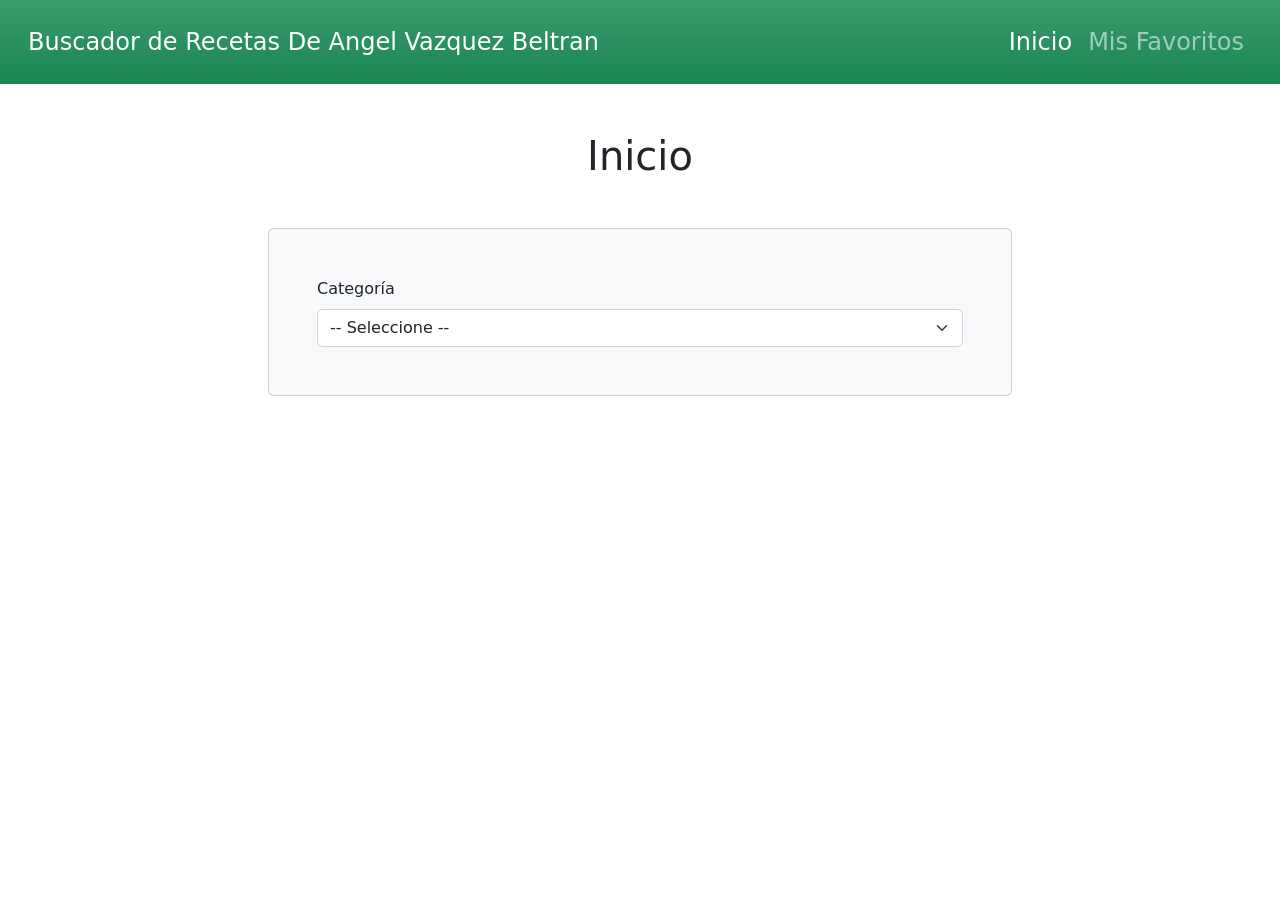
<file: index.html>
<!DOCTYPE html> <!-- Define el tipo de documento como HTML5 -->
<html lang="en"> <!-- Etiqueta raíz del documento HTML indicando el idioma -->
<head> <!-- Encabezado que contiene los metadatos y recursos externos -->
    <meta charset="UTF-8"> <!-- Establece la codificación de caracteres a UTF-8 -->
    <meta http-equiv="X-UA-Compatible" content="IE=edge"> <!-- Compatibilidad de renderizado para navegadores Internet Explorer -->
    <meta name="viewport" content="width=device-width, initial-scale=1.0"> <!-- Configura la escala responsiva para dispositivos móviles -->
    <title>Buscador Recetas Comida</title> <!-- Título que se muestra en la pestaña del navegador -->
    <link rel="stylesheet" href="css/bootstrap.min.css"> <!-- Vincula la hoja de estilos de Bootstrap para el diseño visual -->
</head>
<body> <!-- Cuerpo principal de la página web -->

    <!-- Barra de navegación superior responsiva utilizando Bootstrap -->
    <nav class="navbar navbar-expand-lg navbar-dark bg-danger bg-gradient p-3">
        <div class="container-fluid"> <!-- Contenedor fluido que abarca todo el ancho de la pantalla -->
            <a class="navbar-brand fs-4" href="index.html">Buscador de Recetas De Angel Vazquez Beltran</a> <!-- Logotipo o título principal del navbar -->
            
            <!-- Botón desplegable para dispositivos móviles (hamburguesa) -->
            <button class="navbar-toggler" type="button" data-bs-toggle="collapse" data-bs-target="#navbarNavDropdown" aria-controls="navbarNavDropdown" aria-expanded="false" aria-label="Toggle navigation">
                <span class="navbar-toggler-icon"></span>
            </button>

            <!-- Menú de navegación colapsable -->
            <div class="collapse navbar-collapse justify-content-end" id="navbarNavDropdown">
                <ul class="navbar-nav">
                    <li class="nav-item">
                        <a class="nav-link fs-4 active" aria-current="page" href="index.html">Inicio</a> <!-- Enlace activo a la página principal -->
                    </li>
                    <li class="nav-item">
                        <a class="nav-link fs-4" href="favoritos.html">Mis Favoritos</a> <!-- Enlace hacia la vista de recetas favoritas -->
                    </li>
                </ul>
            </div>
        </div>
    </nav>

    <!-- Contenedor principal del contenido de la página -->
    <main class="mt-5 container-lg">
        <h2 class="text-center fs-1">Inicio</h2> <!-- Título centrado de la sección -->
  
        <!-- Contenedor flexible para centrar el formulario de búsqueda -->
        <div class="d-md-flex justify-content-md-center mt-5 ">
            <form class="card col-md-8 bg-light p-5"> <!-- Tarjeta que envuelve el formulario con relleno -->
                <div>
                    <label for="categorias" class="form-label">Categoría</label> <!-- Etiqueta descriptiva del selector -->
                    <select id="categorias" class="form-select"> <!-- Selector desplegable poblado dinámicamente desde la API -->
                        <option selected>-- Seleccione --</option> <!-- Opción por defecto no seleccionable -->
                    </select>
                </div>
            </form>
        </div>
        <!-- Contenedor donde JavaScript inyectará dinámicamente las tarjetas de recetas -->
        <div id="resultado" class="mt-5 row"></div>
    </main>

    <!-- Componente Modal de Bootstrap para mostrar los detalles de la receta -->
    <div class="modal fade" id="modal" data-bs-backdrop="static" data-bs-keyboard="false" tabindex="-1" aria-hidden="true">
        <div class="modal-dialog modal-dialog-scrollable"> <!-- Diálogo modal con desplazamiento interno habilitado -->
            <div class="modal-content">
                <div class="modal-header">
                    <h1 class="modal-title fs-3 font-bold" id="staticBackdropLabel"></h1> <!-- Título dinámico de la receta en el modal -->
                    <button type="button" class="btn-close" data-bs-dismiss="modal" aria-label="Close"></button> <!-- Botón para cerrar el modal -->
                </div>
                <div class="modal-body"></div> <!-- Cuerpo dinámico donde se inyectan ingredientes e instrucciones -->
                <div class="modal-footer flex justify-content-between"></div> <!-- Pie de página del modal para botones de acción (Guardar/Cerrar) -->
            </div>
        </div>
    </div>

    <!-- Contenedor de notificaciones Toast (alertas flotantes) -->
    <div class="toast-container position-fixed top-0 end-0 p-3">
        <div id="toast" class="toast" role="alert" aria-live="assertive" aria-atomic="true">
            <div class="toast-header bg-danger text-white">
                <strong class="me-auto text-white">App Recetas</strong> <!-- Título de la notificación -->
                <button type="button" class="btn-close btn-close-white" data-bs-dismiss="toast" aria-label="Close"></button>
            </div>
            <div class="toast-body"></div> <!-- Mensaje dinámico del toast -->
        </div>
    </div>

    <!-- Scripts de JavaScript externos -->
    <script src="js/bootstrap.bundle.min.js"></script> <!-- Script empaquetado de Bootstrap (incluye Popper) -->
    <script src="js/app.js"></script> <!-- Lógica principal de la aplicación web -->
</body>
</html>
</file>
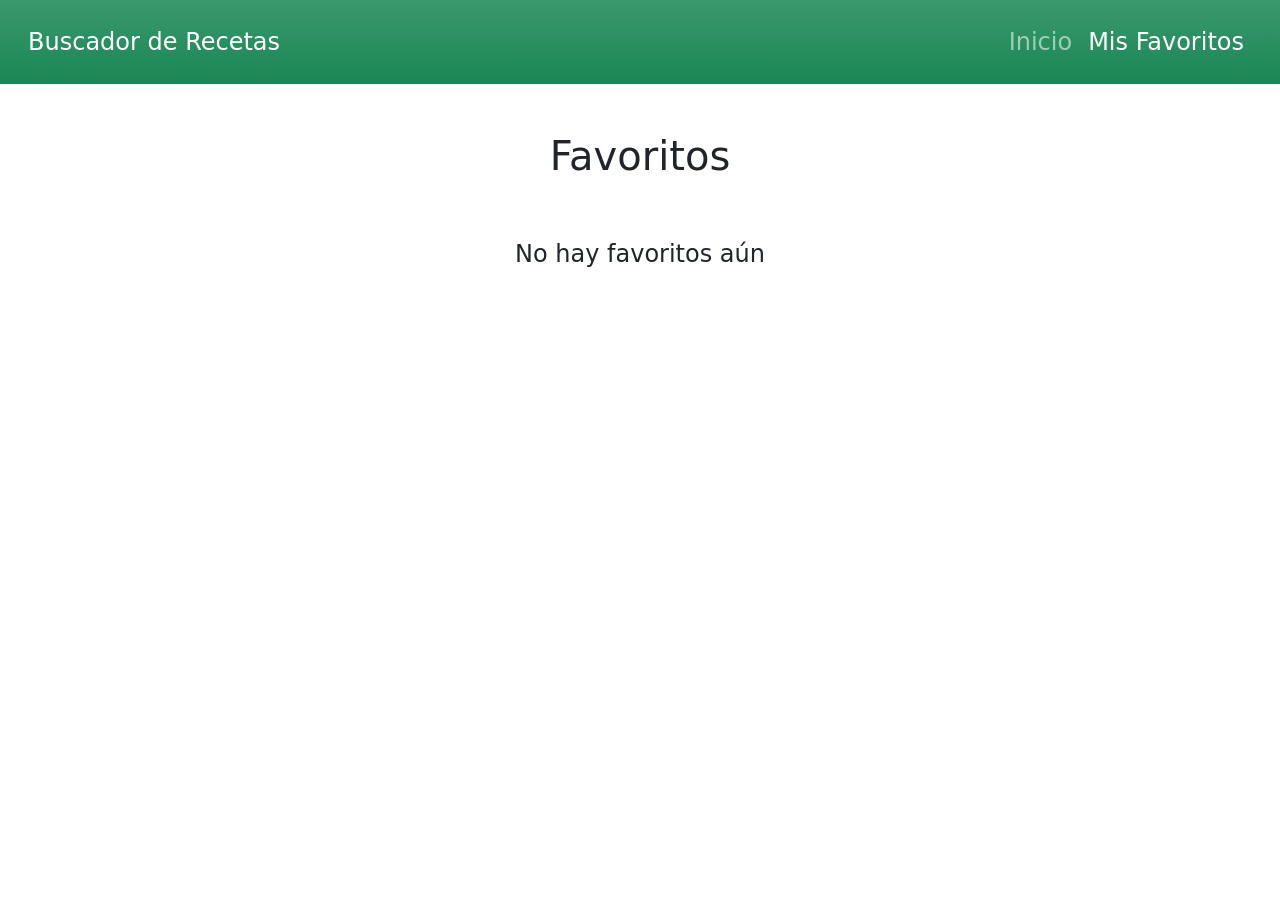
<file: favoritos.html>
<html lang="en"> <!-- Idioma principal del documento -->
<head>
    <meta charset="UTF-8"> <!-- Codificación de caracteres estándar UTF-8 -->
    <meta http-equiv="X-UA-Compatible" content="IE=edge">
    <meta name="viewport" content="width=device-width, initial-scale=1.0">
    <title>Buscador Recetas Comida</title>
    <link rel="stylesheet" href="css/bootstrap.min.css"> <!-- Estilos CSS de Bootstrap -->
</head>
<body>
    <!-- Barra de navegación superior -->
    <nav class="navbar navbar-expand-lg navbar-dark bg-danger bg-gradient p-3">
        <div class="container-fluid">
            <a class="navbar-brand fs-4" href="index.html">Buscador de Recetas</a>

            <button class="navbar-toggler" type="button" data-bs-toggle="collapse" data-bs-target="#navbarNavDropdown" aria-controls="navbarNavDropdown" aria-expanded="false" aria-label="Toggle navigation">
                <span class="navbar-toggler-icon"></span>
            </button>

            <div class="collapse navbar-collapse justify-content-end" id="navbarNavDropdown">
                <ul class="navbar-nav">
                    <li class="nav-item">
                        <a class="nav-link fs-4" href="index.html">Inicio</a> <!-- Enlace a la vista principal -->
                    </li>
                    <li class="nav-item">
                        <a class="nav-link fs-4 active" aria-current="page" href="favoritos.html">Mis Favoritos</a> <!-- Enlace activo a favoritos -->
                    </li>
                </ul>
            </div>
        </div>
    </nav>

    <!-- Componente Modal reutilizado para mostrar recetas guardadas -->
    <div class="modal fade" id="modal" data-bs-backdrop="static" data-bs-keyboard="false" tabindex="-1" aria-hidden="true">
        <div class="modal-dialog modal-dialog-scrollable">
            <div class="modal-content">
                <div class="modal-header">
                    <h1 class="modal-title fs-3 font-bold" id="staticBackdropLabel"></h1>
                    <button type="button" class="btn-close" data-bs-dismiss="modal" aria-label="Close"></button>
                </div>
                <div class="modal-body"></div>
                <div class="modal-footer flex justify-content-between"></div>
            </div>
        </div>
    </div>

    <!-- Contenedor principal de la sección de favoritos -->
    <main class="mt-5 container-lg">
      <h2 class="text-center fs-1">Favoritos</h2> <!-- Título de la sección -->
      <div id="resultado" class="favoritos row"></div> <!-- Contenedor donde app.js renderizará los favoritos almacenados -->
    </main>

    <!-- Contenedor de notificaciones Toast flotantes -->
    <div class="toast-container position-fixed top-0 end-0 p-3">
        <div id="toast" class="toast" role="alert" aria-live="assertive" aria-atomic="true">
            <div class="toast-header bg-danger text-white">
                <strong class="me-auto text-white">App Recetas</strong>
                <button type="button" class="btn-close btn-close-white" data-bs-dismiss="toast" aria-label="Close"></button>
            </div>
            <div class="toast-body"></div>
        </div>
    </div>

    <!-- Scripts de JavaScript -->
    <script src="js/bootstrap.bundle.min.js"></script>
    <script src="js/app.js"></script> <!-- Ejecutará obtenerFavoritos() al detectar la clase .favoritos -->
</body>
</html>
</file>
